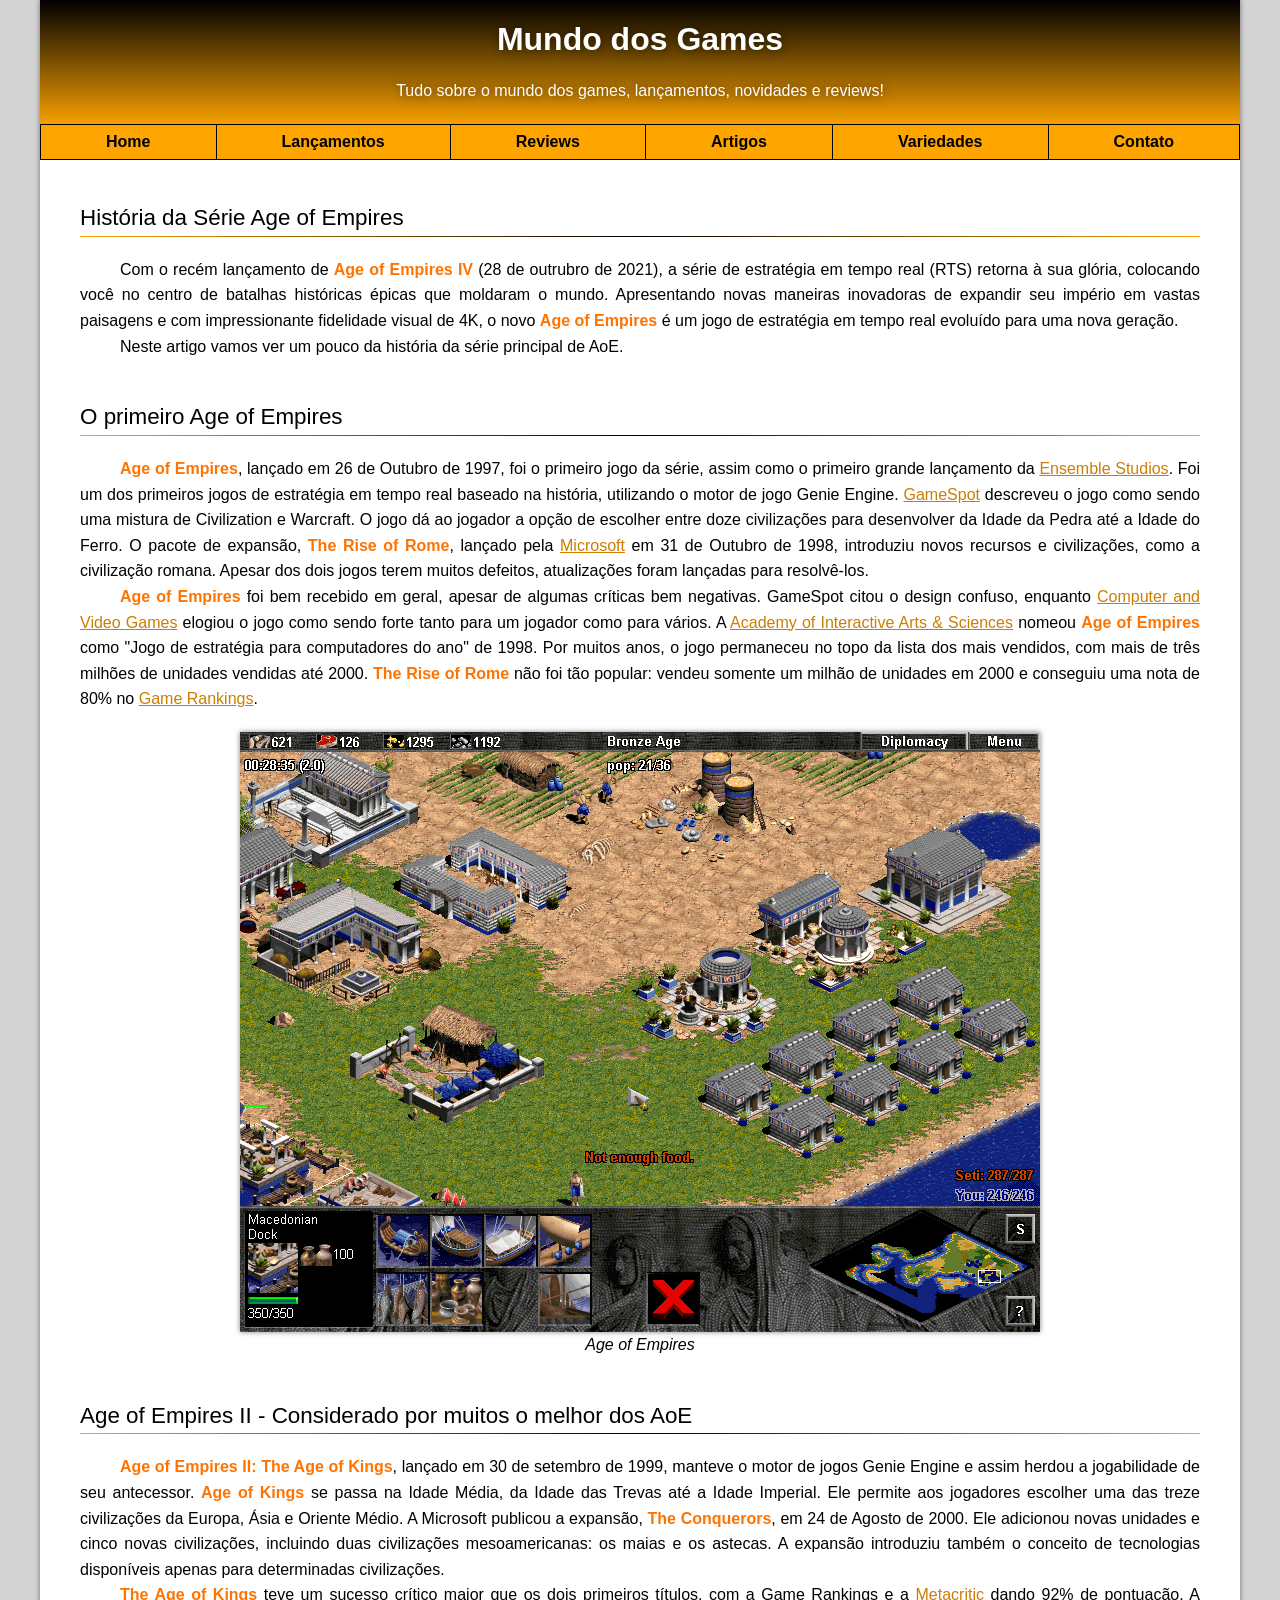
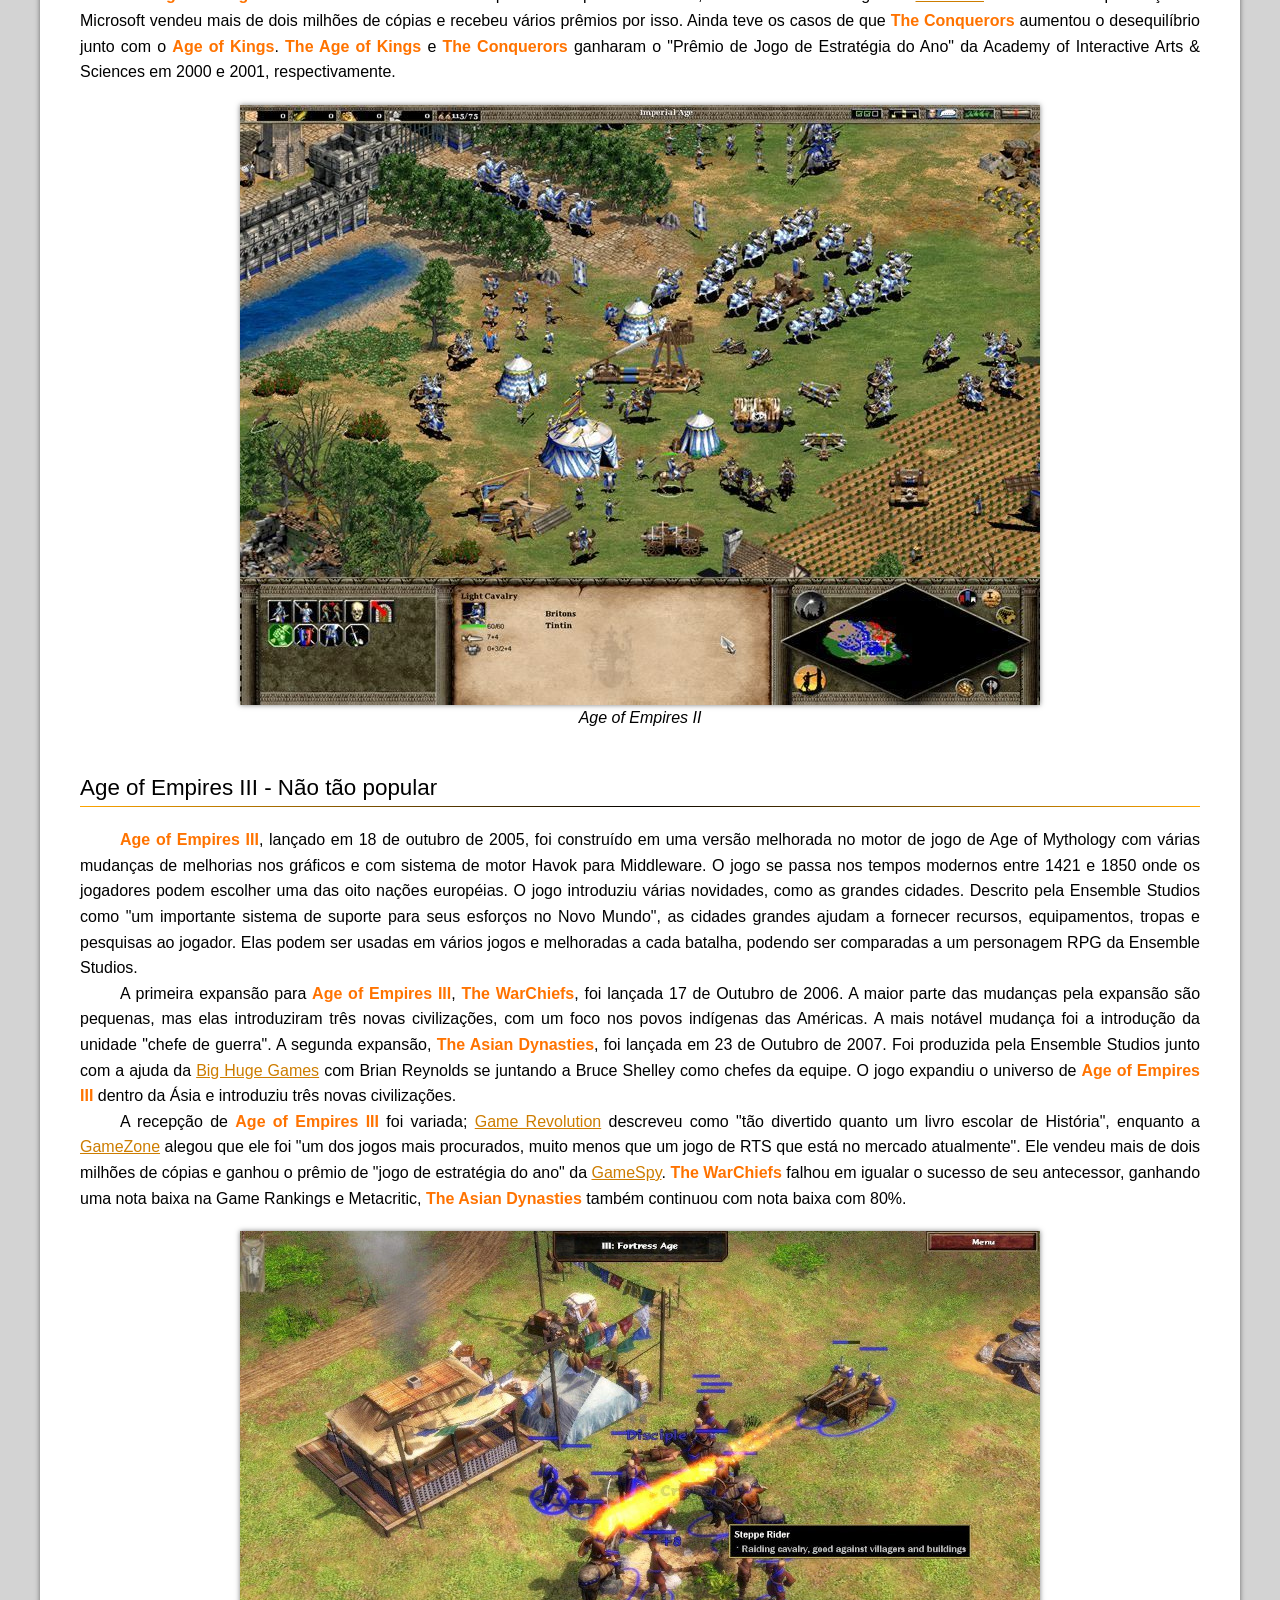
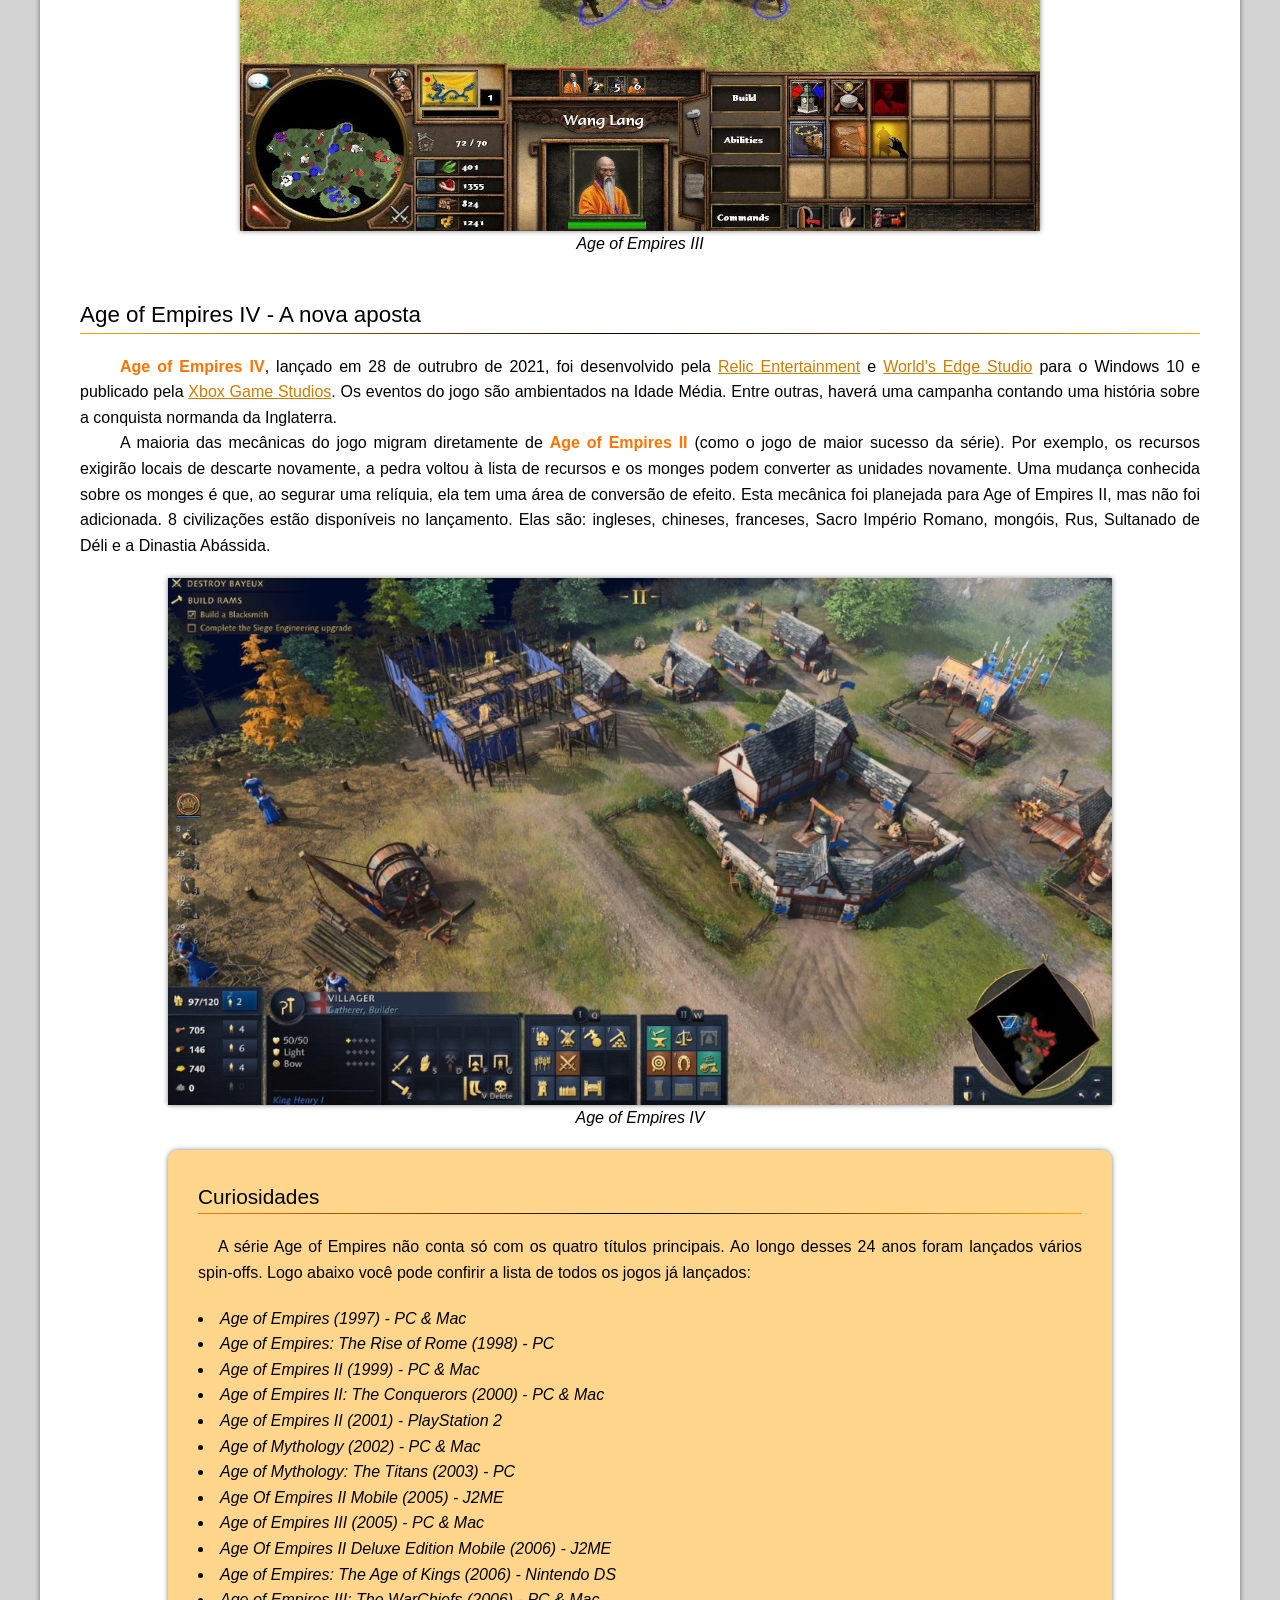
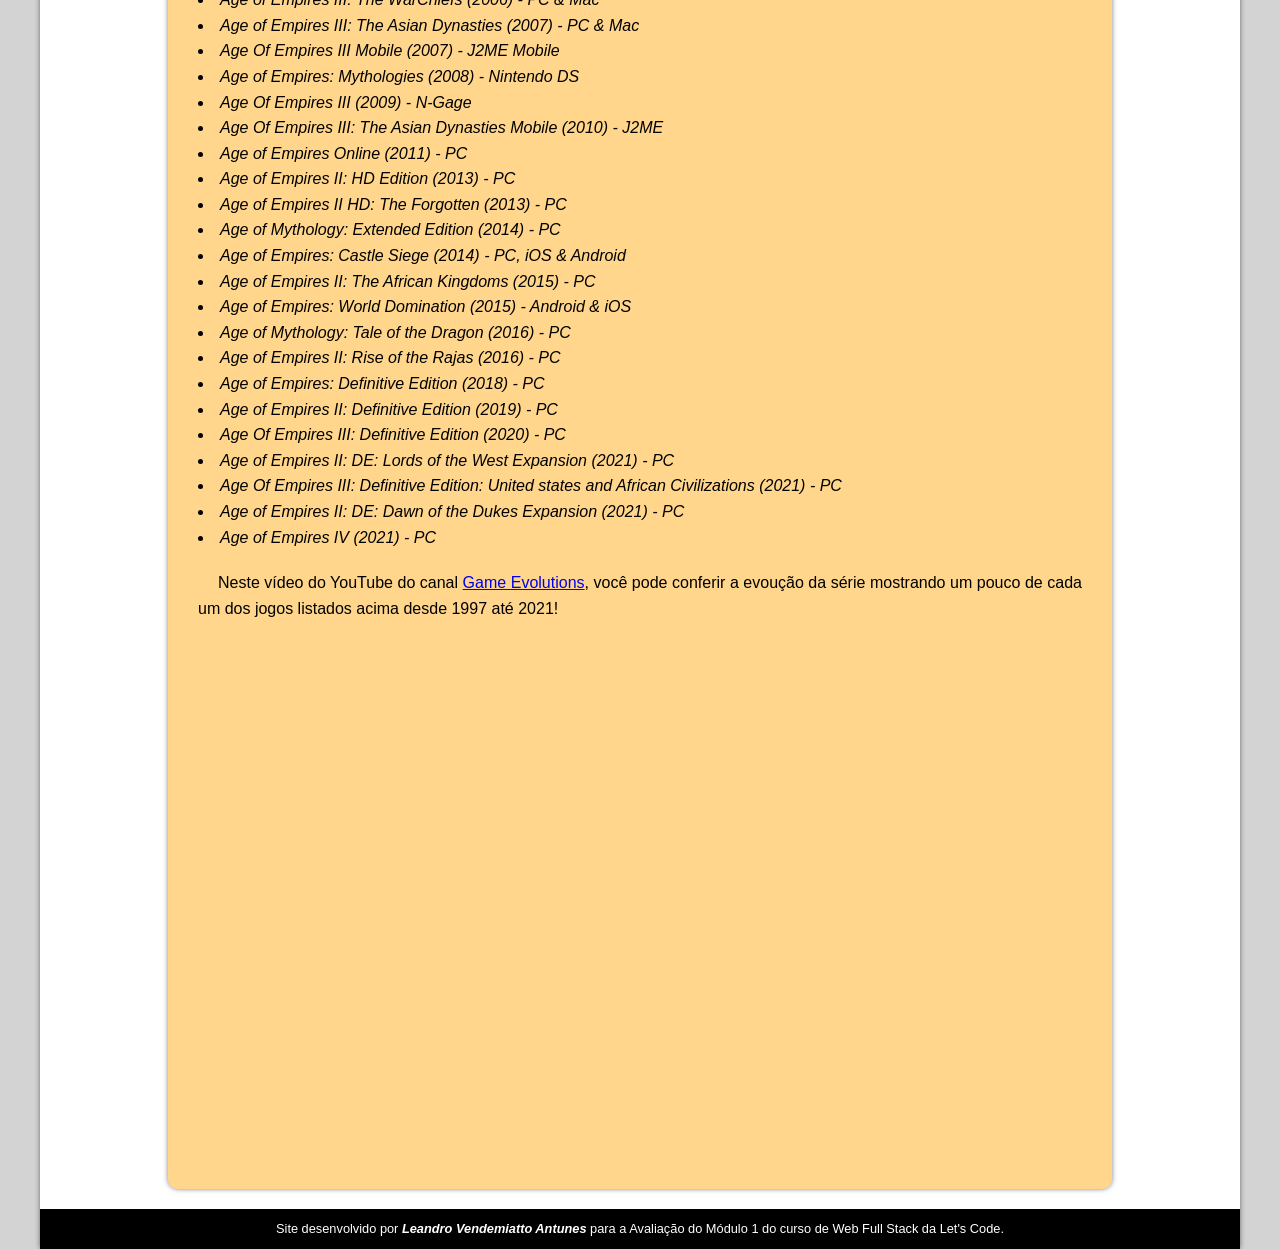
<file: index.html>
<!DOCTYPE html>
<html lang="pt-br">
  <head>
    <meta charset="UTF-8" />
    <meta http-equiv="X-UA-Compatible" content="IE=edge" />
    <meta name="viewport" content="width=device-width, initial-scale=1.0" />
    <title>Mundo dos Games</title>
    <link rel="stylesheet" href="styles/reset.css" />
    <link rel="stylesheet" href="styles/style.css" />
  </head>

  <body>
    <div class="container">
      <header class="header">
        <h1>Mundo dos Games</h1>

        <p>Tudo sobre o mundo dos games, lançamentos, novidades e reviews!</p>

        <nav class="menu">
          <a href="#" class="menu__link">Home</a>
          <a href="#" class="menu__link">Lançamentos</a>
          <a href="#" class="menu__link">Reviews</a>
          <a href="#" class="menu__link">Artigos</a>
          <a href="#" class="menu__link">Variedades</a>
          <a href="#" class="menu__link">Contato</a>
        </nav>
      </header>

      <main class="main">
        <article class="article">
          <section class="article__intro">
            <h2>História da Série Age of Empires</h2>

            <p>
              Com o recém lançamento de <strong>Age of Empires IV</strong> (28
              de outrubro de 2021), a série de estratégia em tempo real (RTS)
              retorna à sua glória, colocando você no centro de batalhas
              históricas épicas que moldaram o mundo. Apresentando novas
              maneiras inovadoras de expandir seu império em vastas paisagens e
              com impressionante fidelidade visual de 4K, o novo
              <strong>Age of Empires</strong> é um jogo de estratégia em tempo
              real evoluído para uma nova geração.
            </p>

            <p>
              Neste artigo vamos ver um pouco da história da série principal de
              AoE.
            </p>
          </section>

          <section class="article__aoe1">
            <h2>O primeiro Age of Empires</h2>

            <p>
              <strong>Age of Empires</strong>, lançado em 26 de Outubro de 1997,
              foi o primeiro jogo da série, assim como o primeiro grande
              lançamento da
              <a
                href="https://pt.wikipedia.org/wiki/Ensemble_Studios"
                target="_blank"
                >Ensemble Studios</a
              >. Foi um dos primeiros jogos de estratégia em tempo real baseado
              na história, utilizando o motor de jogo Genie Engine.
              <a href="https://www.gamespot.com/" target="_blank">GameSpot</a>
              descreveu o jogo como sendo uma mistura de Civilization e
              Warcraft. O jogo dá ao jogador a opção de escolher entre doze
              civilizações para desenvolver da Idade da Pedra até a Idade do
              Ferro. O pacote de expansão, <strong>The Rise of Rome</strong>,
              lançado pela
              <a href="https://www.microsoft.com/" target="_blank">Microsoft</a>
              em 31 de Outubro de 1998, introduziu novos recursos e
              civilizações, como a civilização romana. Apesar dos dois jogos
              terem muitos defeitos, atualizações foram lançadas para
              resolvê-los.
            </p>

            <p>
              <strong>Age of Empires</strong> foi bem recebido em geral, apesar
              de algumas críticas bem negativas. GameSpot citou o design
              confuso, enquanto
              <a
                href="https://pt.wikipedia.org/wiki/Computer_and_Video_Games"
                target="_blank"
                >Computer and Video Games</a
              >
              elogiou o jogo como sendo forte tanto para um jogador como para
              vários. A
              <a href="https://www.interactive.org/" target="_blank"
                >Academy of Interactive Arts & Sciences</a
              >
              nomeou <strong>Age of Empires</strong> como "Jogo de estratégia
              para computadores do ano" de 1998. Por muitos anos, o jogo
              permaneceu no topo da lista dos mais vendidos, com mais de três
              milhões de unidades vendidas até 2000.
              <strong>The Rise of Rome</strong> não foi tão popular: vendeu
              somente um milhão de unidades em 2000 e conseguiu uma nota de 80%
              no
              <a
                href="https://pt.wikipedia.org/wiki/GameRankings"
                target="_blank"
                >Game Rankings</a
              >.
            </p>

            <figure class="article__images">
              <img src="images/aoe1.png" alt="Age of Empires I" />
              <figcaption>Age of Empires</figcaption>
            </figure>
          </section>

          <section class="article__aoe2">
            <h2>Age of Empires II - Considerado por muitos o melhor dos AoE</h2>

            <p>
              <strong>Age of Empires II: The Age of Kings</strong>, lançado em
              30 de setembro de 1999, manteve o motor de jogos Genie Engine e
              assim herdou a jogabilidade de seu antecessor.
              <strong>Age of Kings</strong> se passa na Idade Média, da Idade
              das Trevas até a Idade Imperial. Ele permite aos jogadores
              escolher uma das treze civilizações da Europa, Ásia e Oriente
              Médio. A Microsoft publicou a expansão,
              <strong>The Conquerors</strong>, em 24 de Agosto de 2000. Ele
              adicionou novas unidades e cinco novas civilizações, incluindo
              duas civilizações mesoamericanas: os maias e os astecas. A
              expansão introduziu também o conceito de tecnologias disponíveis
              apenas para determinadas civilizações.
            </p>

            <p>
              <strong>The Age of Kings</strong> teve um sucesso crítico maior
              que os dois primeiros títulos, com a Game Rankings e a
              <a href="https://www.metacritic.com/" target="_blank"
                >Metacritic</a
              >
              dando 92% de pontuação. A Microsoft vendeu mais de dois milhões de
              cópias e recebeu vários prêmios por isso. Ainda teve os casos de
              que <strong>The Conquerors</strong> aumentou o desequilíbrio junto
              com o <strong>Age of Kings</strong>.
              <strong>The Age of Kings</strong> e
              <strong>The Conquerors</strong> ganharam o "Prêmio de Jogo de
              Estratégia do Ano" da Academy of Interactive Arts & Sciences em
              2000 e 2001, respectivamente.
            </p>

            <figure class="article__images">
              <img src="images/aoe2.jpg" alt="Age of Empires II" />
              <figcaption>Age of Empires II</figcaption>
            </figure>
          </section>

          <section class="article__aoe3">
            <h2>Age of Empires III - Não tão popular</h2>

            <p>
              <strong>Age of Empires III</strong>, lançado em 18 de outubro de
              2005, foi construído em uma versão melhorada no motor de jogo de
              Age of Mythology com várias mudanças de melhorias nos gráficos e
              com sistema de motor Havok para Middleware. O jogo se passa nos
              tempos modernos entre 1421 e 1850 onde os jogadores podem escolher
              uma das oito nações européias. O jogo introduziu várias novidades,
              como as grandes cidades. Descrito pela Ensemble Studios como "um
              importante sistema de suporte para seus esforços no Novo Mundo",
              as cidades grandes ajudam a fornecer recursos, equipamentos,
              tropas e pesquisas ao jogador. Elas podem ser usadas em vários
              jogos e melhoradas a cada batalha, podendo ser comparadas a um
              personagem RPG da Ensemble Studios.
            </p>

            <p>
              A primeira expansão para <strong>Age of Empires III</strong>,
              <strong>The WarChiefs</strong>, foi lançada 17 de Outubro de 2006.
              A maior parte das mudanças pela expansão são pequenas, mas elas
              introduziram três novas civilizações, com um foco nos povos
              indígenas das Américas. A mais notável mudança foi a introdução da
              unidade "chefe de guerra". A segunda expansão,
              <strong>The Asian Dynasties</strong>, foi lançada em 23 de Outubro
              de 2007. Foi produzida pela Ensemble Studios junto com a ajuda da
              <a href="http://www.bighugegames.com/" target="_blank"
                >Big Huge Games</a
              >
              com Brian Reynolds se juntando a Bruce Shelley como chefes da
              equipe. O jogo expandiu o universo de
              <strong>Age of Empires III</strong> dentro da Ásia e introduziu
              três novas civilizações.
            </p>

            <p>
              A recepção de <strong>Age of Empires III</strong> foi variada;
              <a href="https://www.gamerevolution.com/" target="_blank"
                >Game Revolution</a
              >
              descreveu como "tão divertido quanto um livro escolar de
              História", enquanto a
              <a href="https://www.gamezone.com/" target="_blank">GameZone</a>
              alegou que ele foi "um dos jogos mais procurados, muito menos que
              um jogo de RTS que está no mercado atualmente". Ele vendeu mais de
              dois milhões de cópias e ganhou o prêmio de "jogo de estratégia do
              ano" da
              <a href="http://www.gamespy.com/" target="_blank">GameSpy</a>.
              <strong>The WarChiefs</strong> falhou em igualar o sucesso de seu
              antecessor, ganhando uma nota baixa na Game Rankings e Metacritic,
              <strong>The Asian Dynasties</strong> também continuou com nota
              baixa com 80%.
            </p>

            <figure class="article__images">
              <img src="images/aoe3.jpg" alt="Age of Empires III" />
              <figcaption>Age of Empires III</figcaption>
            </figure>
          </section>

          <section class="article__aoe4">
            <h2>Age of Empires IV - A nova aposta</h2>

            <p>
              <strong>Age of Empires IV</strong>, lançado em 28 de outrubro de
              2021, foi desenvolvido pela
              <a href="https://www.relic.com/" target="_blank"
                >Relic Entertainment</a
              >
              e
              <a
                href="https://pt.wikipedia.org/wiki/World%27s_Edge_Studio"
                target="_blank"
                >World's Edge Studio</a
              >
              para o Windows 10 e publicado pela
              <a
                href="https://www.xbox.com/pt-BR/xbox-game-studios"
                target="_blank"
                >Xbox Game Studios</a
              >. Os eventos do jogo são ambientados na Idade Média. Entre
              outras, haverá uma campanha contando uma história sobre a
              conquista normanda da Inglaterra.
            </p>

            <p>
              A maioria das mecânicas do jogo migram diretamente de
              <strong>Age of Empires II</strong> (como o jogo de maior sucesso
              da série). Por exemplo, os recursos exigirão locais de descarte
              novamente, a pedra voltou à lista de recursos e os monges podem
              converter as unidades novamente. Uma mudança conhecida sobre os
              monges é que, ao segurar uma relíquia, ela tem uma área de
              conversão de efeito. Esta mecânica foi planejada para Age of
              Empires II, mas não foi adicionada. 8 civilizações estão
              disponíveis no lançamento. Elas são: ingleses, chineses,
              franceses, Sacro Império Romano, mongóis, Rus, Sultanado de Déli e
              a Dinastia Abássida.
            </p>

            <figure class="article__images">
              <img src="images/aoe4.jpg" alt="Age of Empires IV" />
              <figcaption>Age of Empires IV</figcaption>
            </figure>
          </section>
        </article>

        <aside class="aside">
          <h3>Curiosidades</h3>

          <p>
            A série <strong>Age of Empires</strong> não conta só com os quatro
            títulos principais. Ao longo desses 24 anos foram lançados vários
            spin-offs. Logo abaixo você pode confirir a lista de todos os jogos
            já lançados:
          </p>

          <ul>
            <li>Age of Empires (1997) - PC & Mac</li>
            <li>Age of Empires: The Rise of Rome (1998) - PC</li>
            <li>Age of Empires II (1999) - PC & Mac</li>
            <li>Age of Empires II: The Conquerors (2000) - PC & Mac</li>
            <li>Age of Empires II (2001) - PlayStation 2</li>
            <li>Age of Mythology (2002) - PC & Mac</li>
            <li>Age of Mythology: The Titans (2003) - PC</li>
            <li>Age Of Empires II Mobile (2005) - J2ME</li>
            <li>Age of Empires III (2005) - PC & Mac</li>
            <li>Age Of Empires II Deluxe Edition Mobile (2006) - J2ME</li>
            <li>Age of Empires: The Age of Kings (2006) - Nintendo DS</li>
            <li>Age of Empires III: The WarChiefs (2006) - PC & Mac</li>
            <li>Age of Empires III: The Asian Dynasties (2007) - PC & Mac</li>
            <li>Age Of Empires III Mobile (2007) - J2ME Mobile</li>
            <li>Age of Empires: Mythologies (2008) - Nintendo DS</li>
            <li>Age Of Empires III (2009) - N-Gage</li>
            <li>
              Age Of Empires III: The Asian Dynasties Mobile (2010) - J2ME
            </li>
            <li>Age of Empires Online (2011) - PC</li>
            <li>Age of Empires II: HD Edition (2013) - PC</li>
            <li>Age of Empires II HD: The Forgotten (2013) - PC</li>
            <li>Age of Mythology: Extended Edition (2014) - PC</li>
            <li>Age of Empires: Castle Siege (2014) - PC, iOS & Android</li>
            <li>Age of Empires II: The African Kingdoms (2015) - PC</li>
            <li>Age of Empires: World Domination (2015) - Android & iOS</li>
            <li>Age of Mythology: Tale of the Dragon (2016) - PC</li>
            <li>Age of Empires II: Rise of the Rajas (2016) - PC</li>
            <li>Age of Empires: Definitive Edition (2018) - PC</li>
            <li>Age of Empires II: Definitive Edition (2019) - PC</li>
            <li>Age Of Empires III: Definitive Edition (2020) - PC</li>
            <li>
              Age of Empires II: DE: Lords of the West Expansion (2021) - PC
            </li>
            <li>
              Age Of Empires III: Definitive Edition: United states and African
              Civilizations (2021) - PC
            </li>
            <li>
              Age of Empires II: DE: Dawn of the Dukes Expansion (2021) - PC
            </li>
            <li>Age of Empires IV (2021) - PC</li>
          </ul>

          <p>
            Neste vídeo do YouTube do canal
            <a
              href="https://www.youtube.com/channel/UCHTyJ3httJ0pGXj4Vd9Mwbg"
              target="_blank"
              >Game Evolutions</a
            >, você pode conferir a evoução da série mostrando um pouco de cada
            um dos jogos listados acima desde 1997 até 2021!
          </p>

          <div>
            <iframe
              width="560"
              height="315"
              src="https://www.youtube.com/embed/widYkepCOHI"
              title="YouTube video player"
              frameborder="0"
              allow="accelerometer; autoplay; clipboard-write; encrypted-media; gyroscope; picture-in-picture"
              allowfullscreen
            ></iframe>
          </div>
        </aside>
      </main>

      <footer class="footer">
        Site desenvolvido por <strong>Leandro Vendemiatto Antunes</strong> para
        a Avaliação do Módulo 1 do curso de Web Full Stack da Let's Code.
      </footer>
    </div>
  </body>
</html>
</file>
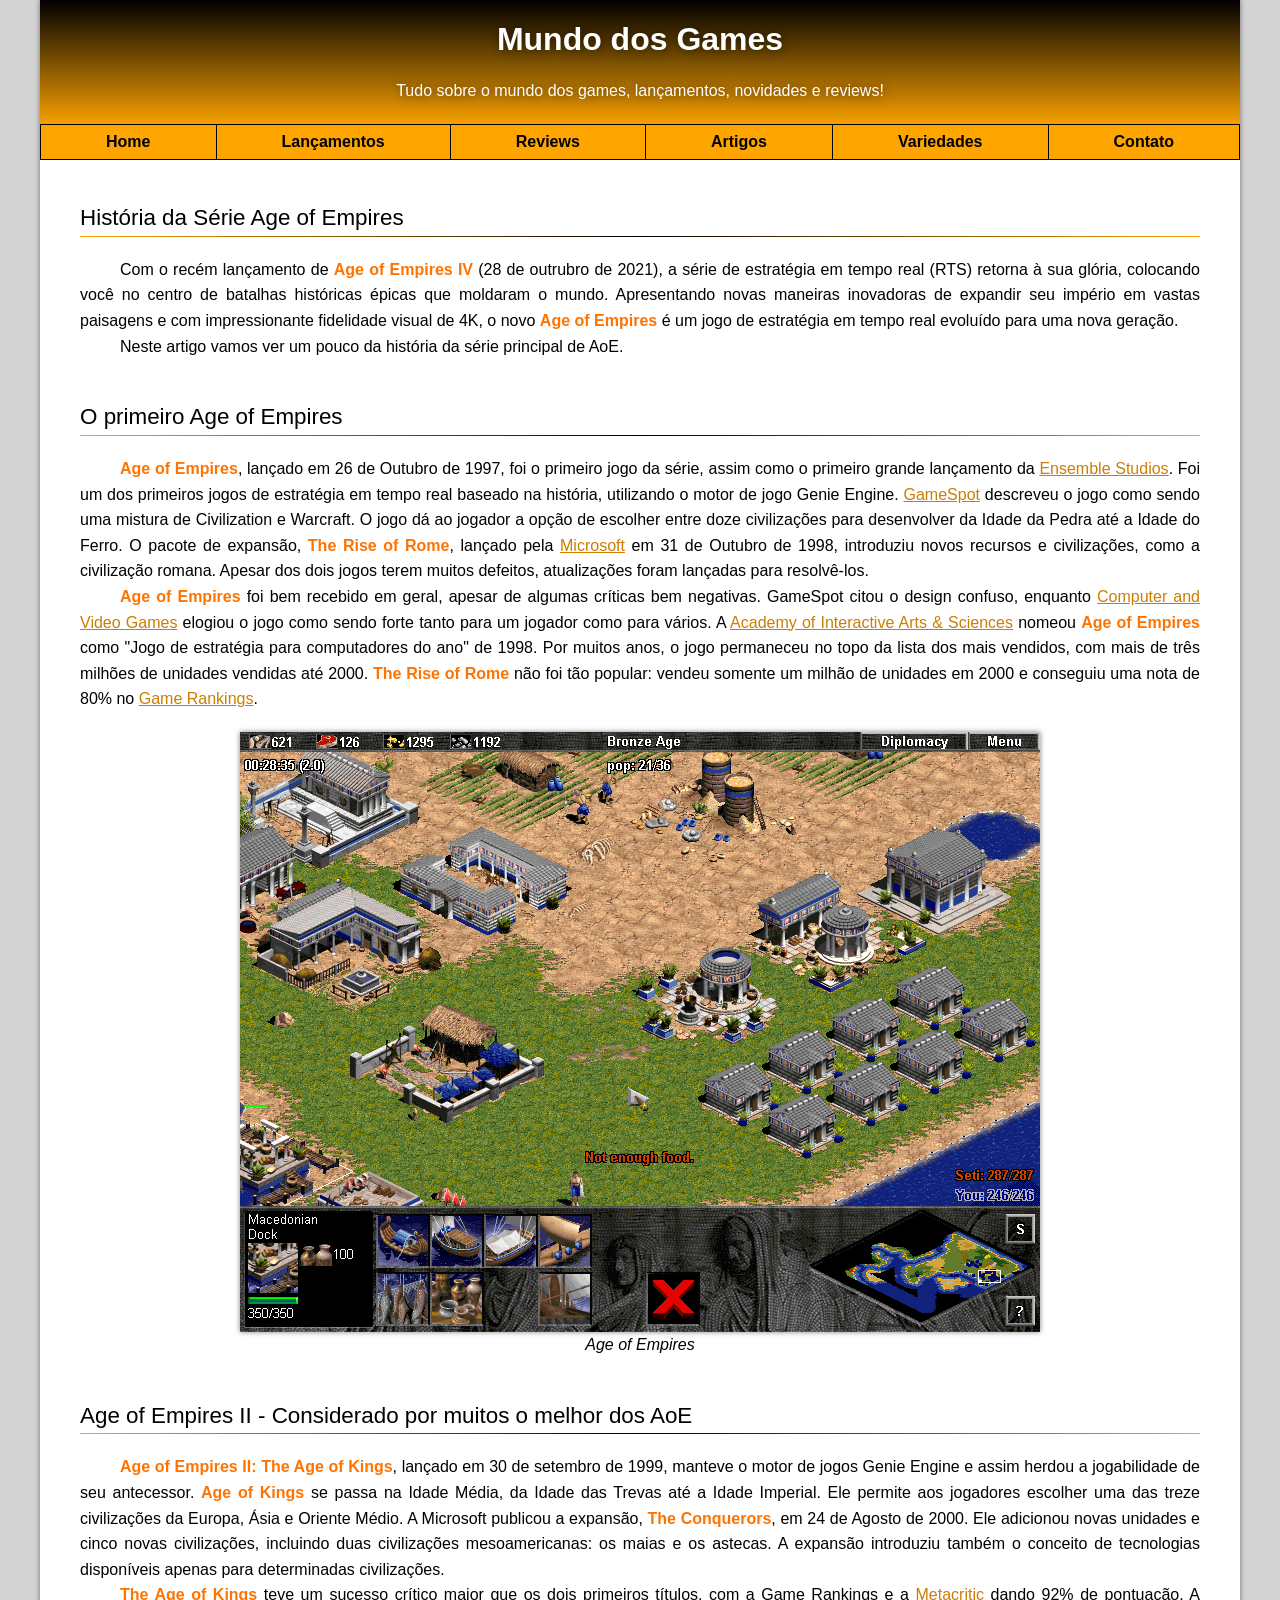
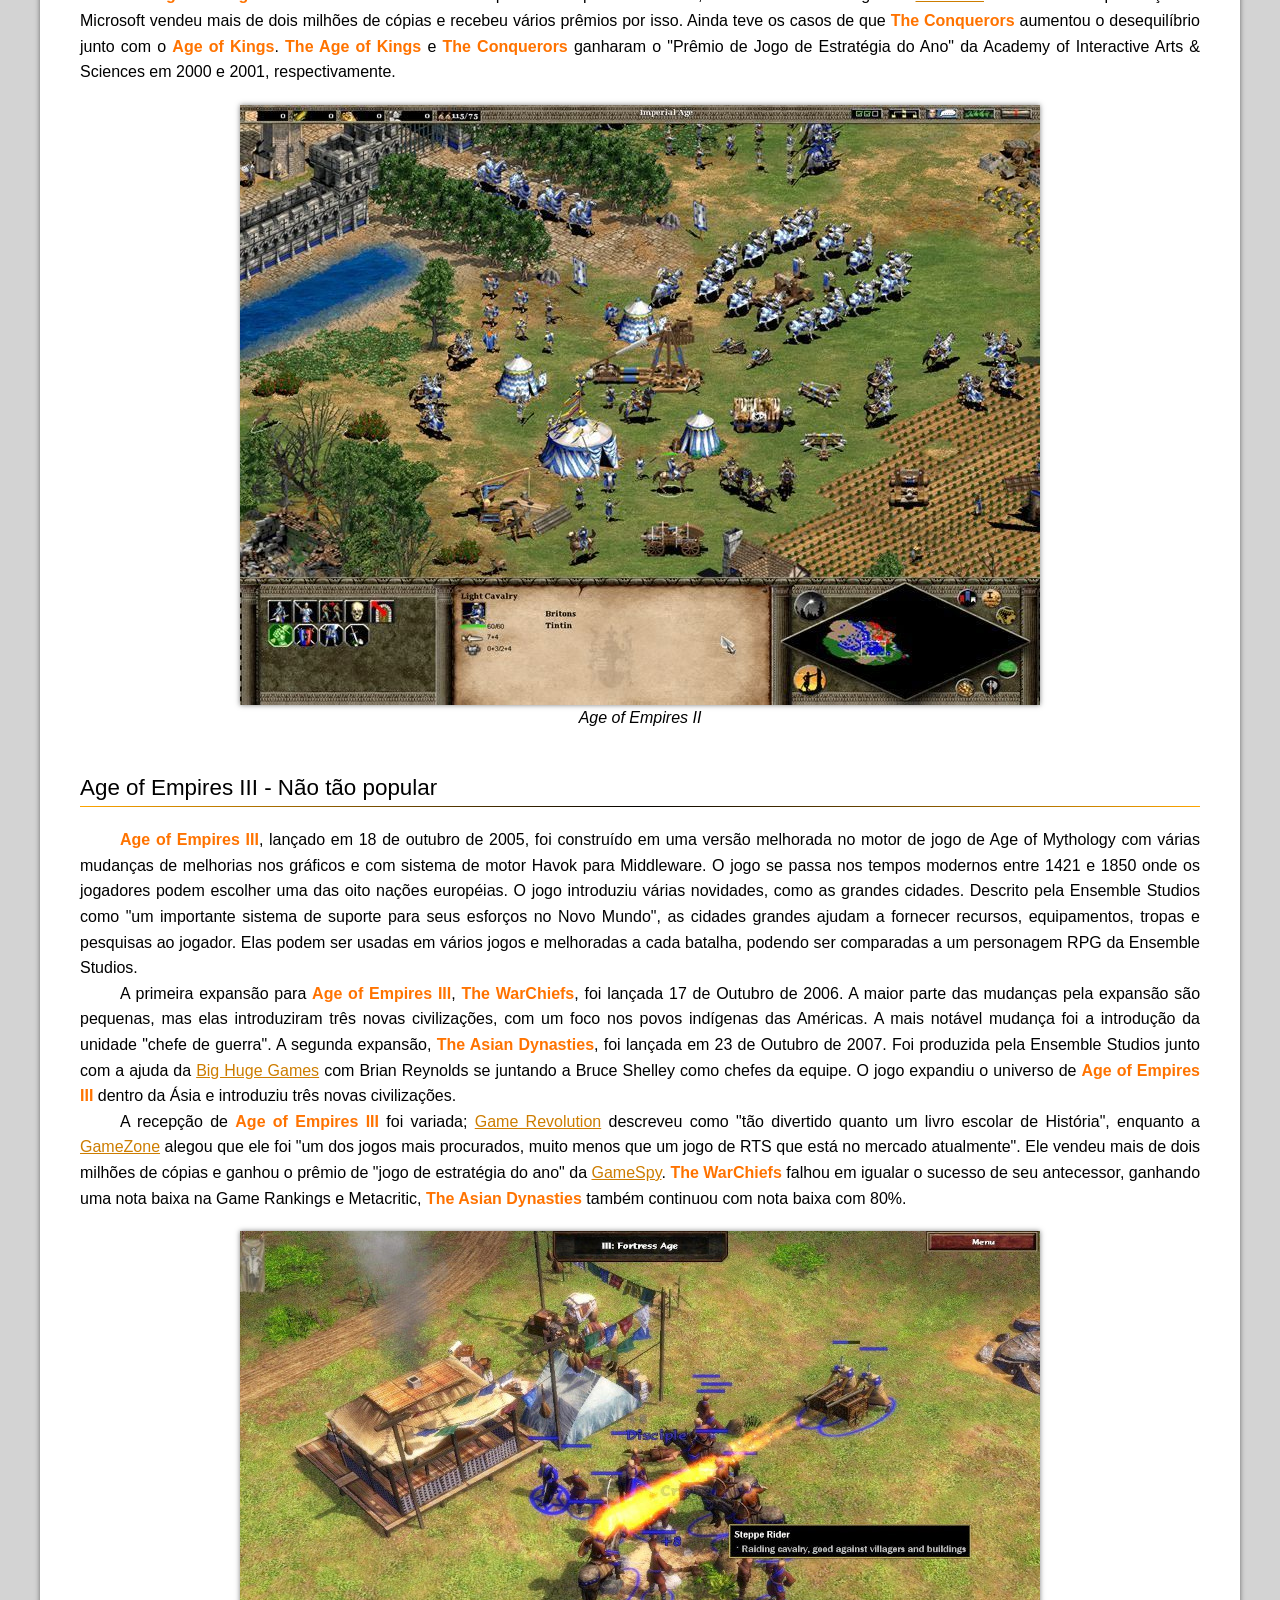
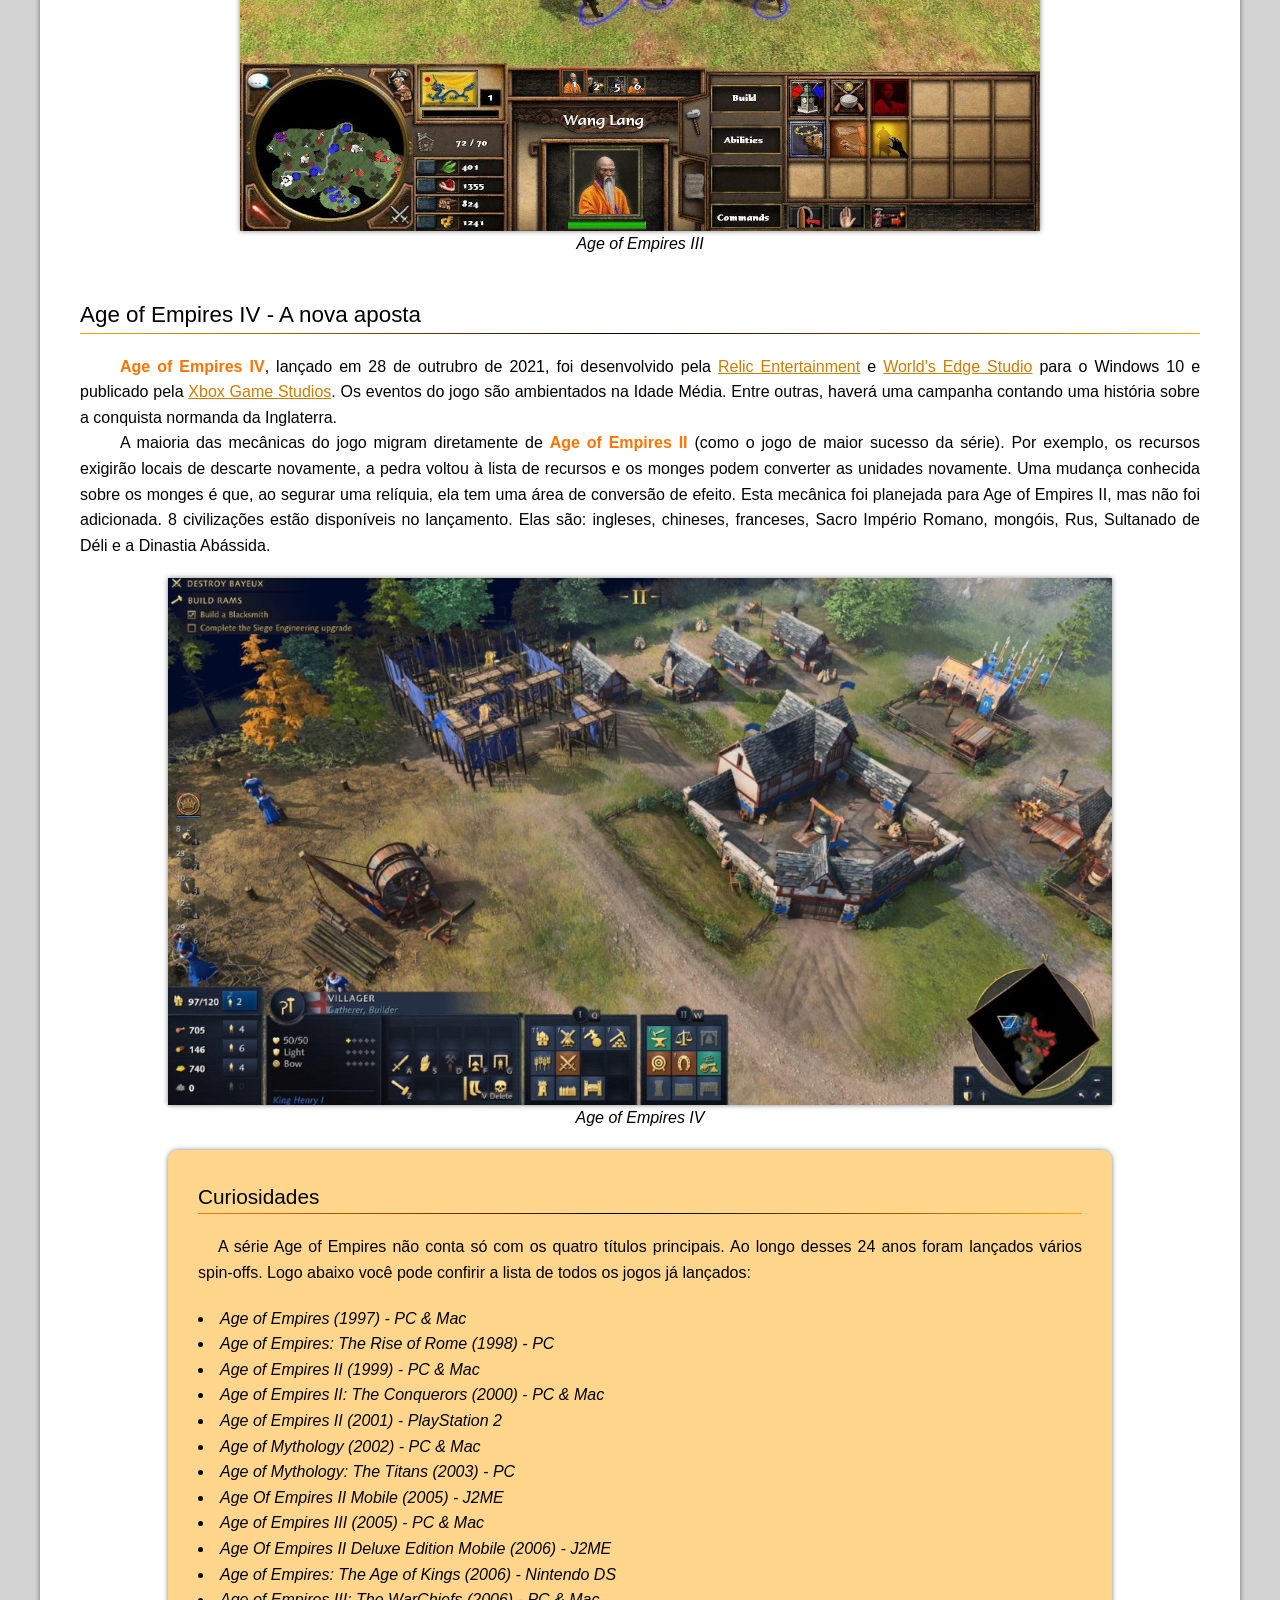
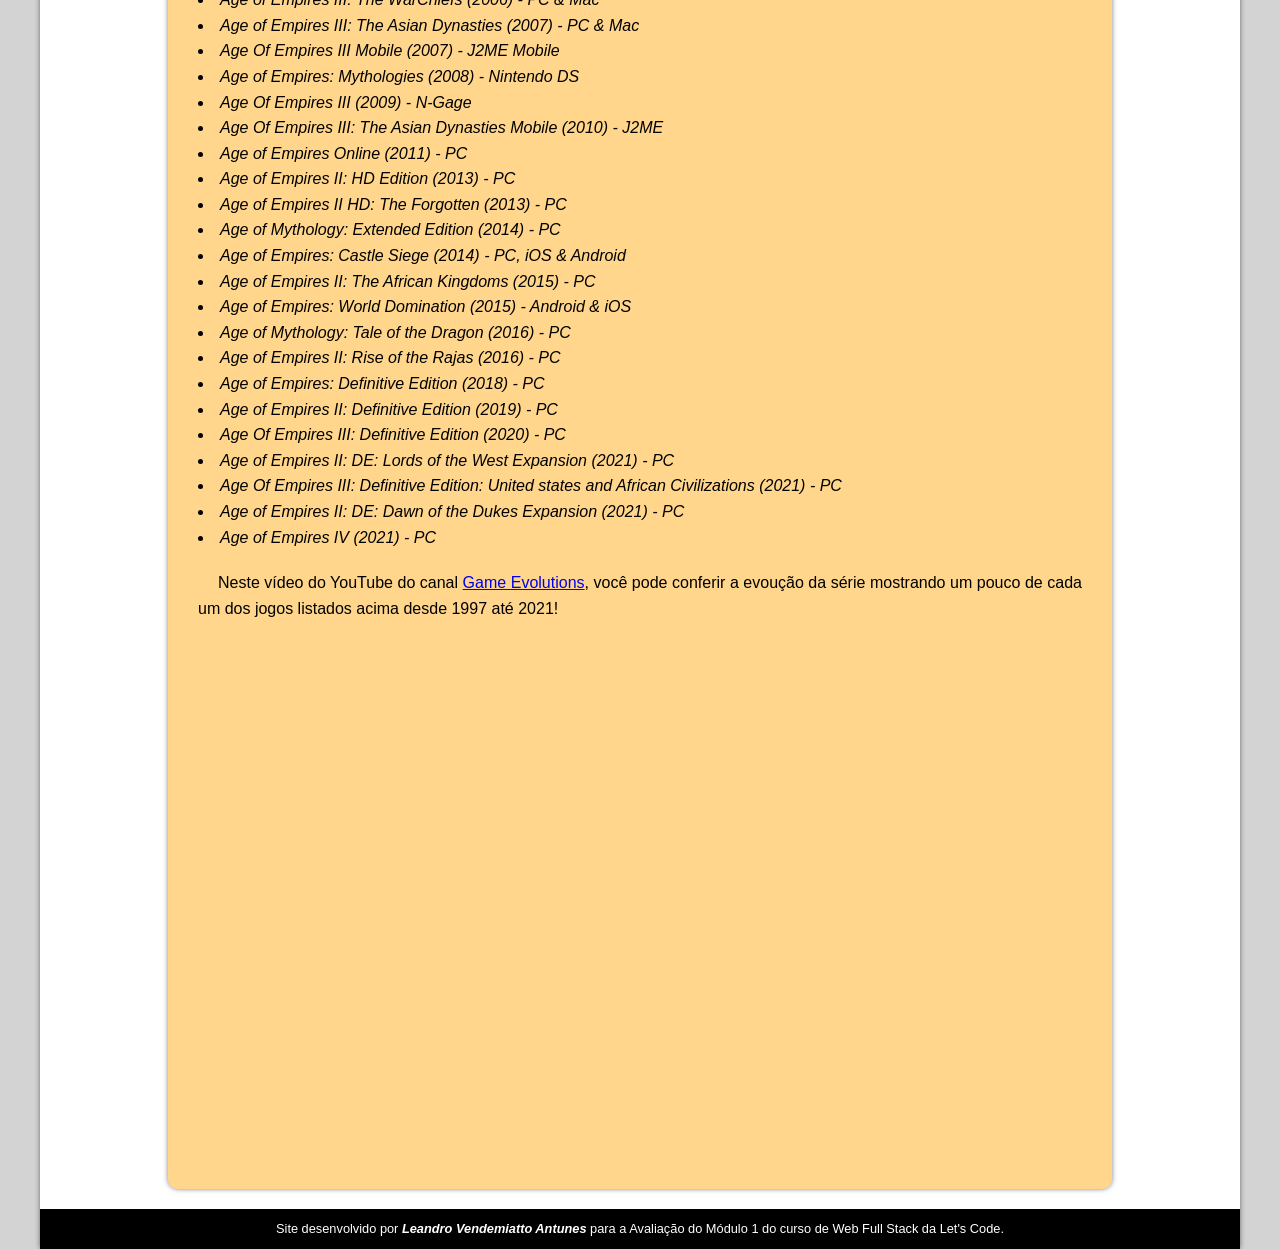
<file: games.html>
<!DOCTYPE html>
<html lang="pt-br">
  <head>
    <meta charset="UTF-8" />
    <meta http-equiv="X-UA-Compatible" content="IE=edge" />
    <meta name="viewport" content="width=device-width, initial-scale=1.0" />
    <title>Mundo dos Games</title>
    <link rel="stylesheet" href="styles/reset.css" />
    <link rel="stylesheet" href="styles/style.css" />
  </head>

  <body>
    <div class="container">
      <header class="header">
        <h1>Mundo dos Games</h1>

        <p>Tudo sobre o mundo dos games, lançamentos, novidades e reviews!</p>

        <nav class="menu">
          <a href="#" class="menu__link">Home</a>
          <a href="#" class="menu__link">Lançamentos</a>
          <a href="#" class="menu__link">Reviews</a>
          <a href="#" class="menu__link">Artigos</a>
          <a href="#" class="menu__link">Variedades</a>
          <a href="#" class="menu__link">Contato</a>
        </nav>
      </header>

      <main class="main">
        <article class="article">
          <section class="article__intro">
            <h2>História da Série Age of Empires</h2>

            <p>
              Com o recém lançamento de <strong>Age of Empires IV</strong> (28
              de outrubro de 2021), a série de estratégia em tempo real (RTS)
              retorna à sua glória, colocando você no centro de batalhas
              históricas épicas que moldaram o mundo. Apresentando novas
              maneiras inovadoras de expandir seu império em vastas paisagens e
              com impressionante fidelidade visual de 4K, o novo
              <strong>Age of Empires</strong> é um jogo de estratégia em tempo
              real evoluído para uma nova geração.
            </p>

            <p>
              Neste artigo vamos ver um pouco da história da série principal de
              AoE.
            </p>
          </section>

          <section class="article__aoe1">
            <h2>O primeiro Age of Empires</h2>

            <p>
              <strong>Age of Empires</strong>, lançado em 26 de Outubro de 1997,
              foi o primeiro jogo da série, assim como o primeiro grande
              lançamento da
              <a
                href="https://pt.wikipedia.org/wiki/Ensemble_Studios"
                target="_blank"
                >Ensemble Studios</a
              >. Foi um dos primeiros jogos de estratégia em tempo real baseado
              na história, utilizando o motor de jogo Genie Engine.
              <a href="https://www.gamespot.com/" target="_blank">GameSpot</a>
              descreveu o jogo como sendo uma mistura de Civilization e
              Warcraft. O jogo dá ao jogador a opção de escolher entre doze
              civilizações para desenvolver da Idade da Pedra até a Idade do
              Ferro. O pacote de expansão, <strong>The Rise of Rome</strong>,
              lançado pela
              <a href="https://www.microsoft.com/" target="_blank">Microsoft</a>
              em 31 de Outubro de 1998, introduziu novos recursos e
              civilizações, como a civilização romana. Apesar dos dois jogos
              terem muitos defeitos, atualizações foram lançadas para
              resolvê-los.
            </p>

            <p>
              <strong>Age of Empires</strong> foi bem recebido em geral, apesar
              de algumas críticas bem negativas. GameSpot citou o design
              confuso, enquanto
              <a
                href="https://pt.wikipedia.org/wiki/Computer_and_Video_Games"
                target="_blank"
                >Computer and Video Games</a
              >
              elogiou o jogo como sendo forte tanto para um jogador como para
              vários. A
              <a href="https://www.interactive.org/" target="_blank"
                >Academy of Interactive Arts & Sciences</a
              >
              nomeou <strong>Age of Empires</strong> como "Jogo de estratégia
              para computadores do ano" de 1998. Por muitos anos, o jogo
              permaneceu no topo da lista dos mais vendidos, com mais de três
              milhões de unidades vendidas até 2000.
              <strong>The Rise of Rome</strong> não foi tão popular: vendeu
              somente um milhão de unidades em 2000 e conseguiu uma nota de 80%
              no
              <a
                href="https://pt.wikipedia.org/wiki/GameRankings"
                target="_blank"
                >Game Rankings</a
              >.
            </p>

            <figure class="article__images">
              <img src="images/aoe1.png" alt="Age of Empires I" />
              <figcaption>Age of Empires</figcaption>
            </figure>
          </section>

          <section class="article__aoe2">
            <h2>Age of Empires II - Considerado por muitos o melhor dos AoE</h2>

            <p>
              <strong>Age of Empires II: The Age of Kings</strong>, lançado em
              30 de setembro de 1999, manteve o motor de jogos Genie Engine e
              assim herdou a jogabilidade de seu antecessor.
              <strong>Age of Kings</strong> se passa na Idade Média, da Idade
              das Trevas até a Idade Imperial. Ele permite aos jogadores
              escolher uma das treze civilizações da Europa, Ásia e Oriente
              Médio. A Microsoft publicou a expansão,
              <strong>The Conquerors</strong>, em 24 de Agosto de 2000. Ele
              adicionou novas unidades e cinco novas civilizações, incluindo
              duas civilizações mesoamericanas: os maias e os astecas. A
              expansão introduziu também o conceito de tecnologias disponíveis
              apenas para determinadas civilizações.
            </p>

            <p>
              <strong>The Age of Kings</strong> teve um sucesso crítico maior
              que os dois primeiros títulos, com a Game Rankings e a
              <a href="https://www.metacritic.com/" target="_blank"
                >Metacritic</a
              >
              dando 92% de pontuação. A Microsoft vendeu mais de dois milhões de
              cópias e recebeu vários prêmios por isso. Ainda teve os casos de
              que <strong>The Conquerors</strong> aumentou o desequilíbrio junto
              com o <strong>Age of Kings</strong>.
              <strong>The Age of Kings</strong> e
              <strong>The Conquerors</strong> ganharam o "Prêmio de Jogo de
              Estratégia do Ano" da Academy of Interactive Arts & Sciences em
              2000 e 2001, respectivamente.
            </p>

            <figure class="article__images">
              <img src="images/aoe2.jpg" alt="Age of Empires II" />
              <figcaption>Age of Empires II</figcaption>
            </figure>
          </section>

          <section class="article__aoe3">
            <h2>Age of Empires III - Não tão popular</h2>

            <p>
              <strong>Age of Empires III</strong>, lançado em 18 de outubro de
              2005, foi construído em uma versão melhorada no motor de jogo de
              Age of Mythology com várias mudanças de melhorias nos gráficos e
              com sistema de motor Havok para Middleware. O jogo se passa nos
              tempos modernos entre 1421 e 1850 onde os jogadores podem escolher
              uma das oito nações européias. O jogo introduziu várias novidades,
              como as grandes cidades. Descrito pela Ensemble Studios como "um
              importante sistema de suporte para seus esforços no Novo Mundo",
              as cidades grandes ajudam a fornecer recursos, equipamentos,
              tropas e pesquisas ao jogador. Elas podem ser usadas em vários
              jogos e melhoradas a cada batalha, podendo ser comparadas a um
              personagem RPG da Ensemble Studios.
            </p>

            <p>
              A primeira expansão para <strong>Age of Empires III</strong>,
              <strong>The WarChiefs</strong>, foi lançada 17 de Outubro de 2006.
              A maior parte das mudanças pela expansão são pequenas, mas elas
              introduziram três novas civilizações, com um foco nos povos
              indígenas das Américas. A mais notável mudança foi a introdução da
              unidade "chefe de guerra". A segunda expansão,
              <strong>The Asian Dynasties</strong>, foi lançada em 23 de Outubro
              de 2007. Foi produzida pela Ensemble Studios junto com a ajuda da
              <a href="http://www.bighugegames.com/" target="_blank"
                >Big Huge Games</a
              >
              com Brian Reynolds se juntando a Bruce Shelley como chefes da
              equipe. O jogo expandiu o universo de
              <strong>Age of Empires III</strong> dentro da Ásia e introduziu
              três novas civilizações.
            </p>

            <p>
              A recepção de <strong>Age of Empires III</strong> foi variada;
              <a href="https://www.gamerevolution.com/" target="_blank"
                >Game Revolution</a
              >
              descreveu como "tão divertido quanto um livro escolar de
              História", enquanto a
              <a href="https://www.gamezone.com/" target="_blank">GameZone</a>
              alegou que ele foi "um dos jogos mais procurados, muito menos que
              um jogo de RTS que está no mercado atualmente". Ele vendeu mais de
              dois milhões de cópias e ganhou o prêmio de "jogo de estratégia do
              ano" da
              <a href="http://www.gamespy.com/" target="_blank">GameSpy</a>.
              <strong>The WarChiefs</strong> falhou em igualar o sucesso de seu
              antecessor, ganhando uma nota baixa na Game Rankings e Metacritic,
              <strong>The Asian Dynasties</strong> também continuou com nota
              baixa com 80%.
            </p>

            <figure class="article__images">
              <img src="images/aoe3.jpg" alt="Age of Empires III" />
              <figcaption>Age of Empires III</figcaption>
            </figure>
          </section>

          <section class="article__aoe4">
            <h2>Age of Empires IV - A nova aposta</h2>

            <p>
              <strong>Age of Empires IV</strong>, lançado em 28 de outrubro de
              2021, foi desenvolvido pela
              <a href="https://www.relic.com/" target="_blank"
                >Relic Entertainment</a
              >
              e
              <a
                href="https://pt.wikipedia.org/wiki/World%27s_Edge_Studio"
                target="_blank"
                >World's Edge Studio</a
              >
              para o Windows 10 e publicado pela
              <a
                href="https://www.xbox.com/pt-BR/xbox-game-studios"
                target="_blank"
                >Xbox Game Studios</a
              >. Os eventos do jogo são ambientados na Idade Média. Entre
              outras, haverá uma campanha contando uma história sobre a
              conquista normanda da Inglaterra.
            </p>

            <p>
              A maioria das mecânicas do jogo migram diretamente de
              <strong>Age of Empires II</strong> (como o jogo de maior sucesso
              da série). Por exemplo, os recursos exigirão locais de descarte
              novamente, a pedra voltou à lista de recursos e os monges podem
              converter as unidades novamente. Uma mudança conhecida sobre os
              monges é que, ao segurar uma relíquia, ela tem uma área de
              conversão de efeito. Esta mecânica foi planejada para Age of
              Empires II, mas não foi adicionada. 8 civilizações estão
              disponíveis no lançamento. Elas são: ingleses, chineses,
              franceses, Sacro Império Romano, mongóis, Rus, Sultanado de Déli e
              a Dinastia Abássida.
            </p>

            <figure class="article__images">
              <img src="images/aoe4.jpg" alt="Age of Empires IV" />
              <figcaption>Age of Empires IV</figcaption>
            </figure>
          </section>
        </article>

        <aside class="aside">
          <h3>Curiosidades</h3>

          <p>
            A série <strong>Age of Empires</strong> não conta só com os quatro
            títulos principais. Ao longo desses 24 anos foram lançados vários
            spin-offs. Logo abaixo você pode confirir a lista de todos os jogos
            já lançados:
          </p>

          <ul>
            <li>Age of Empires (1997) - PC & Mac</li>
            <li>Age of Empires: The Rise of Rome (1998) - PC</li>
            <li>Age of Empires II (1999) - PC & Mac</li>
            <li>Age of Empires II: The Conquerors (2000) - PC & Mac</li>
            <li>Age of Empires II (2001) - PlayStation 2</li>
            <li>Age of Mythology (2002) - PC & Mac</li>
            <li>Age of Mythology: The Titans (2003) - PC</li>
            <li>Age Of Empires II Mobile (2005) - J2ME</li>
            <li>Age of Empires III (2005) - PC & Mac</li>
            <li>Age Of Empires II Deluxe Edition Mobile (2006) - J2ME</li>
            <li>Age of Empires: The Age of Kings (2006) - Nintendo DS</li>
            <li>Age of Empires III: The WarChiefs (2006) - PC & Mac</li>
            <li>Age of Empires III: The Asian Dynasties (2007) - PC & Mac</li>
            <li>Age Of Empires III Mobile (2007) - J2ME Mobile</li>
            <li>Age of Empires: Mythologies (2008) - Nintendo DS</li>
            <li>Age Of Empires III (2009) - N-Gage</li>
            <li>
              Age Of Empires III: The Asian Dynasties Mobile (2010) - J2ME
            </li>
            <li>Age of Empires Online (2011) - PC</li>
            <li>Age of Empires II: HD Edition (2013) - PC</li>
            <li>Age of Empires II HD: The Forgotten (2013) - PC</li>
            <li>Age of Mythology: Extended Edition (2014) - PC</li>
            <li>Age of Empires: Castle Siege (2014) - PC, iOS & Android</li>
            <li>Age of Empires II: The African Kingdoms (2015) - PC</li>
            <li>Age of Empires: World Domination (2015) - Android & iOS</li>
            <li>Age of Mythology: Tale of the Dragon (2016) - PC</li>
            <li>Age of Empires II: Rise of the Rajas (2016) - PC</li>
            <li>Age of Empires: Definitive Edition (2018) - PC</li>
            <li>Age of Empires II: Definitive Edition (2019) - PC</li>
            <li>Age Of Empires III: Definitive Edition (2020) - PC</li>
            <li>
              Age of Empires II: DE: Lords of the West Expansion (2021) - PC
            </li>
            <li>
              Age Of Empires III: Definitive Edition: United states and African
              Civilizations (2021) - PC
            </li>
            <li>
              Age of Empires II: DE: Dawn of the Dukes Expansion (2021) - PC
            </li>
            <li>Age of Empires IV (2021) - PC</li>
          </ul>

          <p>
            Neste vídeo do YouTube do canal
            <a
              href="https://www.youtube.com/channel/UCHTyJ3httJ0pGXj4Vd9Mwbg"
              target="_blank"
              >Game Evolutions</a
            >, você pode conferir a evoução da série mostrando um pouco de cada
            um dos jogos listados acima desde 1997 até 2021!
          </p>

          <div>
            <iframe
              width="560"
              height="315"
              src="https://www.youtube.com/embed/-8H9mWBdGRw"
              title="YouTube video player"
              frameborder="0"
              allow="accelerometer; autoplay; clipboard-write; encrypted-media; gyroscope; picture-in-picture"
              allowfullscreen
            ></iframe>
          </div>
        </aside>
      </main>

      <footer class="footer">
        Site desenvolvido por <strong>Leandro Vendemiatto Antunes</strong> para
        a Avaliação do Módulo 1 do curso de Web Full Stack da Let's Code.
      </footer>
    </div>
  </body>
</html>
</file>
<file: styles/style.css>
body {
  line-height: 1.6;
  font-family: Arial, Helvetica, sans-serif;
  background-color: lightgray;
}

.container {
  background-color: white;
  max-width: 1200px;
  width: 100%;
  margin: auto;
  box-shadow: 0 0 5px rgba(0, 0, 0, 0.5);
}

.header {
  background-image: linear-gradient(to bottom, black, orange 45%);
  padding: 20px 20px 0 20px;
}

  .header h1 {
    font-size: 2rem;
    text-align: center;
    font-weight: bold;
    line-height: 1.2;
    color: white;
    padding-bottom: 20px;
    text-shadow: 1px 1px 10px rgba(0, 0, 0, 0.5);
  }

  .header p {
    text-align: center;
    color: white;
    padding-bottom: 20px;
    text-shadow: 1px 1px 10px rgba(0, 0, 0, 0.5);
  }

  .menu {
    margin: 0 -20px;
    display: flex;
    flex-direction: column;
  }

  .menu__link {
    display: block;
    text-align: center;
    padding: 10px;
    border-top: 2px solid black;
    background-color: orange;
    text-decoration: none;
    color: black;
    font-weight: bold;
  }

  .menu__link:last-child {
    border-bottom: 2px solid black;
  }

.article {
  padding: 0 20px;
}

  .article h2 {
    font-size: 1.2rem;
    border-bottom: 1px solid;
    border-image-slice: 1;
    border-image-source: linear-gradient(to right, orange, black, orange);
    margin: 20px 0;
  }

  .article p {
    text-align: justify;
    text-indent: 20px;
  }

  .article strong {
    color: rgb(255, 115, 0);
    font-weight: bold;
  }

  .article a {
    color: rgb(205, 125, 0);
  }

  .article__images {
    padding: 20px 0;
    text-align: center;
    font-style: italic;
  }

  .article img {
    width: 100%;
    box-shadow: 0 0 5px rgba(0, 0, 0, 0.5);
    }

.aside {
  max-width: 708px;
  background-color: rgba(255, 165, 0, 0.45);
  margin: auto;
  padding: 10px;
  border-radius: 10px;
  box-shadow: 0 0 5px rgba(0, 0, 0, 0.5);
}

  .aside h3 {
    margin-bottom: 20px;
    font-size: 1.1rem;
    border-bottom: 1px solid;
    border-image-slice: 1;
    border-image-source: linear-gradient(to right, rgb(255, 123, 0), black, orange);
  }

  .aside p {
    text-align: justify;
    text-indent: 20px;
  }

  .aside ul {
    padding: 20px 0;
  }

  .aside li {
    list-style-type: "\2022\00A0";
    list-style-position: inside;
    font-style: italic;
  }

  .aside div {
    margin: 20px 0;
    position: relative;
    overflow: hidden;
    width: 100%;
    padding-top: 56.25%; 
  }

  .aside iframe {
    position: absolute;
    top: 0;
    left: 0;
    bottom: 0;
    right: 0;
    width: 100%;
    height: 100%
  }

.footer {
  margin-top: 20px;
  padding: 10px;
  background-color: black;
  color: white;
  font-size: 0.8rem;
  text-align: center
}

  .footer strong {
    font-weight: bold;
    font-style: italic;
  }

@media print {

  .header {
        min-height: auto;
  }
    
  .menu {
    display: none;
  }
   
}

@media screen and (min-width: 768px) {

  .header {
    background-image: linear-gradient(to bottom, black, orange 80%);
  }

  .menu {
    flex-direction: row;
  }

  .menu__link {
    flex-grow: 1;
    border-top: 1px solid black;
    border-bottom: 1px solid black;
    border-left: 1px solid black;
    line-height: 14px;
  }

  .menu__link:last-child {
    border-right: 1px solid black;
    border-bottom: 1px solid black;
  }

  .aside li {
    list-style-type: disc;
  }

}

@media screen and (min-width: 1024px) {

  .header {
    background-image: linear-gradient(to bottom, black, orange 80%);
  }

  .menu {
    flex-direction: row;
  }

  .menu__link {
    flex-grow: 1;
    border-top: 1px solid black;
    border-bottom: 1px solid black;
    border-left: 1px solid black;
    line-height: 14px;
  }

  .menu__link:last-child {
    border-right: 1px solid black;
    border-bottom: 1px solid black;
  }

  .menu__link:hover {
    background-color: rgb(205, 90, 0);
    color: rgb(250, 250, 230);
  }

  .article {
    padding: 0 40px;
  }

  .article__intro {
    padding: 20px 0;
  }

  .article h2 {
    font-size: 1.4rem;
  }

  .article p {
    text-align: justify;
    text-indent: 40px;
  }

  .article img {
    display: flex;
    margin: auto;
    width: initial;
    max-width: 944px;
  }

  .aside {
    max-width: 944px;
    padding: 30px;
  }

  .aside h3 {
    font-size: 1.3rem;
  }

}
</file>
